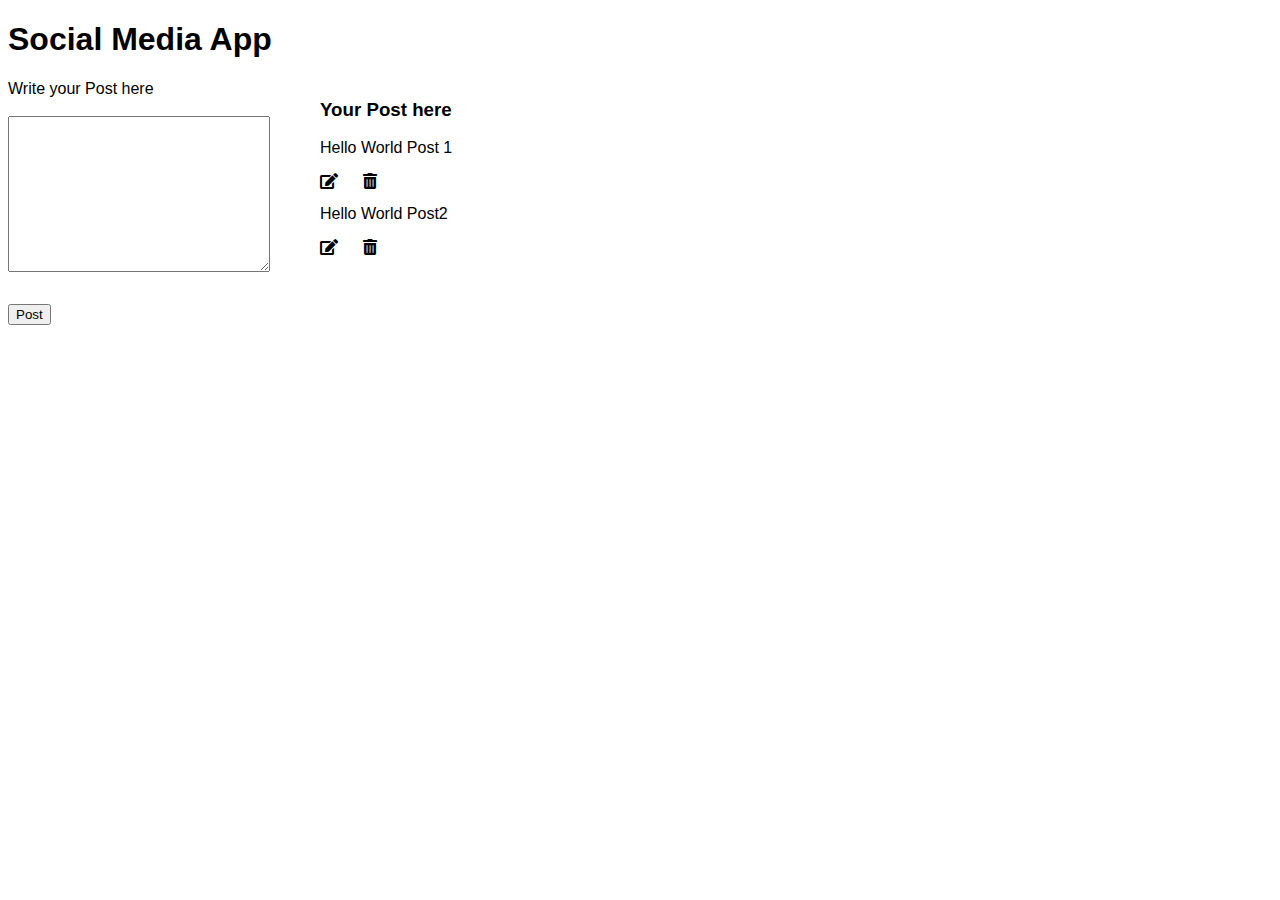
<file: index.html>
<!DOCTYPE html>
<html lang="en">
  <head>
    <meta charset="UTF-8" />
    <meta name="viewport" content="width=device-width, initial-scale=1.0" />
    <title>todo Application</title>
    <link
      rel="stylesheet"
      href="https://cdnjs.cloudflare.com/ajax/libs/font-awesome/5.15.4/css/all.min.css"
    />
  <link rel="stylesheet" href="style.css">
  <script src="script.js" async></script>

  </head>
  <body>
    <body>
      <h1>Social Media App</h1>
      <div class="container">
        <div class="left">
          <form id="form">
            <label for="post">Write your Post here</label>
            <br /><br />
            <textarea name="post" id="input" cols="30" rows="10"></textarea>
            <br /><br />
            <div id="msg"></div>
            <button type="submit">Post</button>
          </form>
        </div>

        <div class="right">
          <h3>Your Post here</h3>
          <div id="Posts">

            <div>
              <p>Hello World Post 1</p>

              <span class="options">
                <i class="fas fa-edit"></i>
                <i class="fas fa-trash-alt"></i>
              </span>
            </div>
            <div>
                <p>Hello World Post2</p>
                <span class="options">
                    <i class="fas fa-edit"></i>
                    <i class="fas fa-trash-alt"></i>
                </span>
            </div>
          </div>
        </div>

      </div>
    </body>
  </body>
</html>
</file>
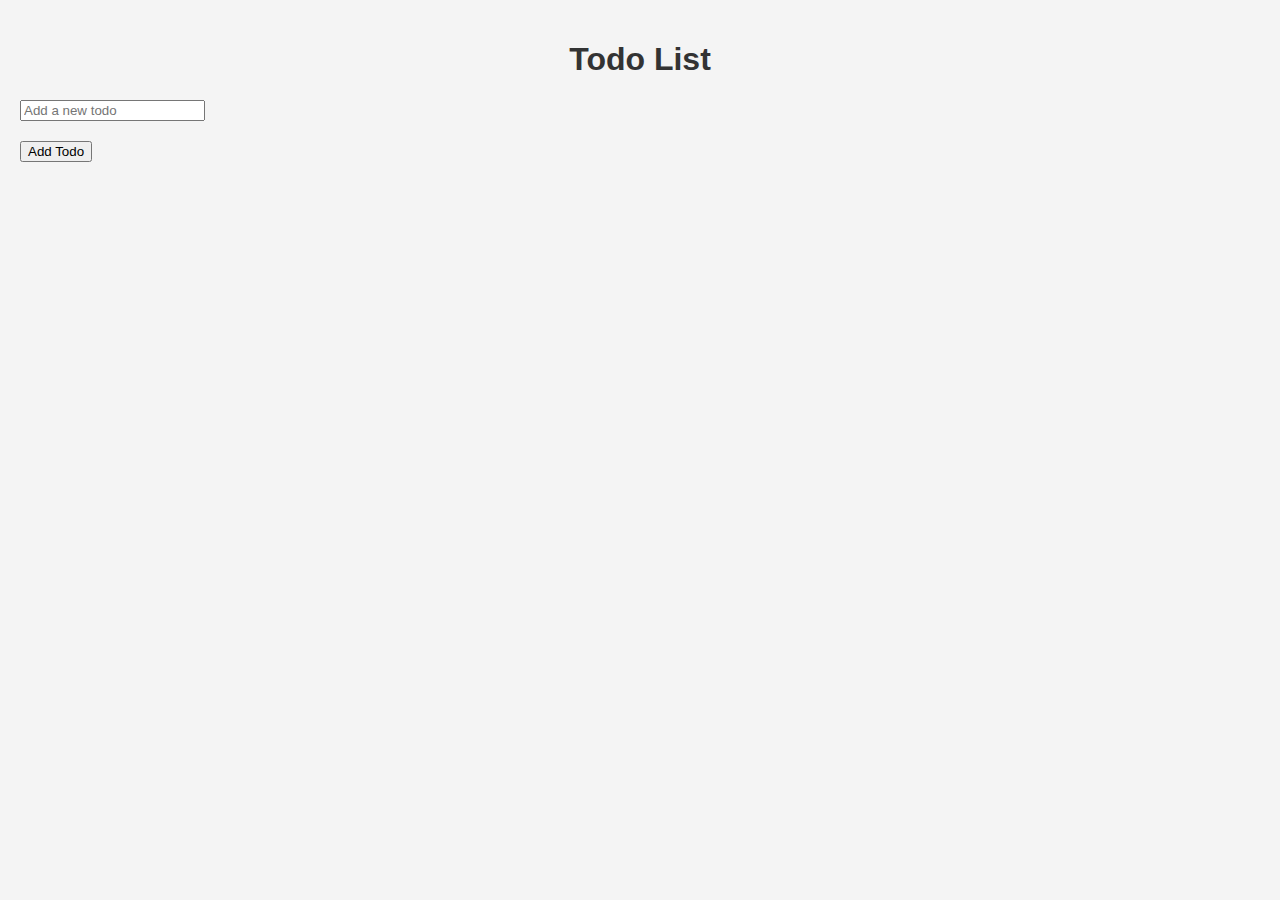
<file: todo-app/index.html>
<!DOCTYPE html>
<html lang="en">
<head>
    <meta charset="UTF-8">
    <meta name="viewport" content="width=device-width, initial-scale=1.0">
    <title>Todo App</title>
    <link rel="stylesheet" href="./style.css">
</head>
<body>
    <div class="container">
        <h1>Todo List</h1>
        <input type="text" id="todo-input" placeholder="Add a new todo">
        <button id="add-todo">Add Todo</button>
        <ul id="todo-list"></ul>
    </div>
    <script src="script.js"></script>
</body>
</html>
</file>
<file: style.css>
body{
    font-family: sans-serif;
    margin:  0 50x;
    
}

.container{
    display: flex;
    gap:50px;

}

#posts{
    width: 400px;

}

i{
    cursor: pointer;
}

#posts div{
    display: flex;
    align-items: center;
    justify-content:space-between;

}

.options{
    display: flex;
    gap: 25px;
}

#msg{
color: red;
margin-bottom: 10px;

}
</file>
<file: todo-app/style.css>
body {
    font-family: Arial, sans-serif;
    background-color: #f4f4f4;
    margin: 0;
    padding: 20px;
}

h1 {
    text-align: center;
    color: #333;
}

#todo-container {
    max-width: 600px;
    margin: 0 auto;
    background: #fff;
    padding: 20px;
    border-radius: 5px;
    box-shadow: 0 2px 10px rgba(0, 0, 0, 0.1);
}

#todo-input {
    display: flex;
    justify-content: space-between;
    margin-bottom: 20px;
}

#todo-input input {
    flex: 1;
    padding: 10px;
    border: 1px solid #ccc;
    border-radius: 5px;
}

#todo-input button {
    padding: 10px 15px;
    border: none;
    background-color: #28a745;
    color: white;
    border-radius: 5px;
    cursor: pointer;
}

#todo-input button:hover {
    background-color: #218838;
}

#todo-list {
    list-style-type: none;
    padding: 0;
}

.todo-item {
    display: flex;
    justify-content: space-between;
    align-items: center;
    padding: 10px;
    border-bottom: 1px solid #eee;
}

.todo-item button {
    background-color: #dc3545;
    color: white;
    border: none;
    border-radius: 5px;
    cursor: pointer;
}

.todo-item button:hover {
    background-color: #c82333;
}
</file>
